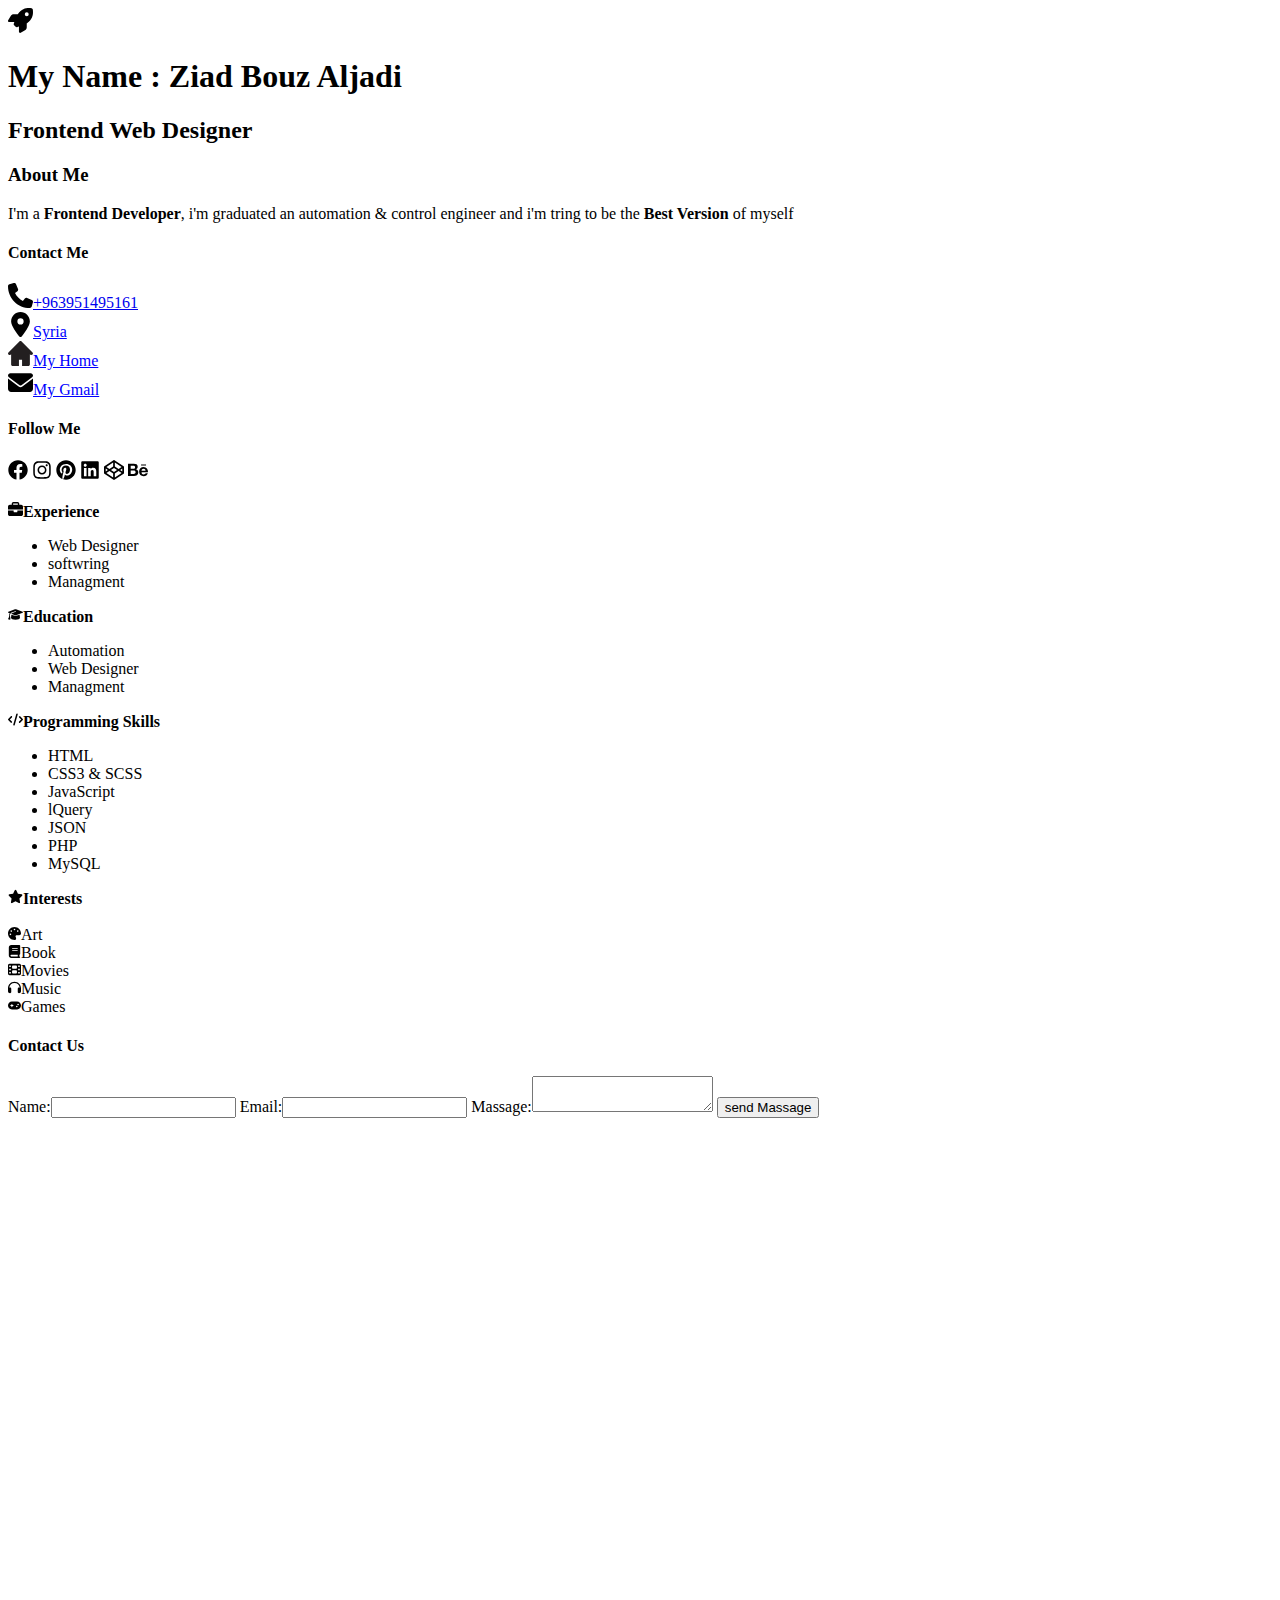
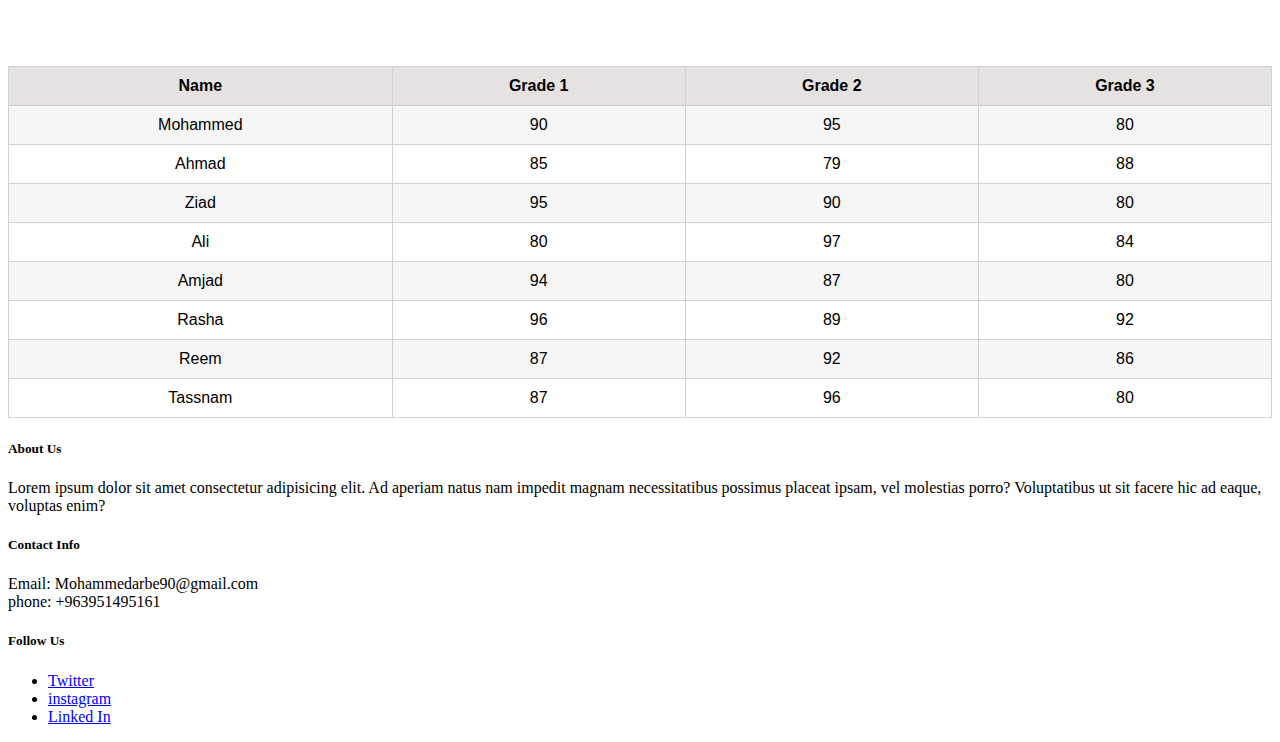
<file: index.html>
<!DOCTYPE html>
<html lang="en">
<head>
    <meta charset="UTF-8">
    <meta name="viewport" content="width=device-width, initial-scale=1.0">
    <title>Task 1</title>
    <link rel="stylesheet" href="style.css">

</head>
<body>
    <section>
        <img src="tast1/rocket-solid.svg" width="25px" height="25px">
        <h1>My Name : Ziad Bouz Aljadi</h1>
    
        <h2>Frontend Web Designer</h2>
        
        <h3>About Me</h3>
    
        <p>I'm a <strong>Frontend Developer</strong>, i'm graduated an automation & control engineer and i'm tring to be the <strong>Best Version</strong> of myself</p>
        <h4>Contact Me</h4>

        <div>
            <a href="tel" ><img src="tast1/phone-solid.svg"  width="25px" height="25px" >+963951495161</a>
        </div>
        <div>
            <a href="https://maps.app.goo.gl/DxhcTjDnucMgkbes7" style="color: blue;"><img src="tast1/location-dot-solid.svg" width="25px" height="25px">Syria</a>
        </div>
        <div>
            <a href="https://maps.app.goo.gl/DxhcTjDnucMgkbes7" style="color: blue;"><img src="tast1/house-svgrepo-com.svg" width="25px" height="25px">My Home</a>
        </div>
        <div>
            <a href="https://maps.app.goo.gl/DxhcTjDnucMgkbes7" style="color: blue;"><img src="tast1/envelope-solid.svg" width="25px" height="25px">My Gmail</a>
        </div>


        <h4>Follow Me</h4>
        <div>
            <img src="tast1/facebook.svg" width="20px" height="20px" >
            <img src="tast1/instagram.svg" width="20px" height="20px">
            <img src="tast1/pinterest.svg" width="20px" height="20px">
            <img src="tast1/linkedin.svg" width="20px" height="20px">
            <img src="tast1/codepen.svg" width="20px" height="20px">
            <img src="tast1/behance.svg" width="20px" height="20px">
        </div>
    </section>
        <br>
    <section>
        <div>
            <img src="tast1/briefcase-solid.svg" width="15px" height="15px"><strong>Experience</strong>
            <ul>
                <li>Web Designer</li>
                <li>softwring</li>
                <li>Managment</li>
            </ul>
        </div>

        <div>
            <img src="tast1/graduation-cap-solid.svg" width="15px" height="15px"><strong>Education</strong>
            <ul>
                <li>Automation</li>
                <li>Web Designer</li>
                <li>Managment</li>
            </ul>
        </div>

        
        <div>
            <img src="tast1/code-solid.svg" width="15px" height="15px"><strong>Programming Skills</strong>
            <ul>
                <li>HTML</li>
                <li>CSS3 & SCSS</li>
                <li>JavaScript</li>
                <li>lQuery</li>
                <li>JSON</li>
                <li>PHP</li>
                <li>MySQL</li>
            </ul>
        </div>


        <div>
            <img src="tast1/star-solid.svg" width="15px" height="15px"><strong>Interests</strong><br><br>
            <img src="tast1/palette-solid.svg" width="13px" height="13px">Art<br>
            <img src="tast1/book-solid.svg" width="13px" height="13px">Book<br>
            <img src="tast1/film-solid.svg" width="13px" height="13px">Movies<br>
            <img src="tast1/headphones-solid.svg" width="13px" height="13px">Music<br>
            <img src="tast1/gamepad-solid.svg" width="13px" height="13px">Games
        </div>
    </section>
    <section>
        <h4>Contact Us</h4>

        <div>
            <label>Name:</label><input type="text">
            <label>Email:</label><input type="mailto">
            <label>Massage:</label><textarea></textarea>
            <button type="submit">send Massage</button>
        </div>
        <br>
        <div>
        <iframe src="https://www.google.com/maps/embed?pb=!1m18!1m12!1m3!1d212913.26590084957!2d36.118085545943735!3d33.507366391544764!2m3!1f0!2f0!3f0!3m2!1i1024!2i768!4f13.1!3m3!1m2!1s0x1518e6dc413cc6a7%3A0x6b9f66ebd1e394f2!2sDamascus%2C%20Syria!5e0!3m2!1sen!2s!4v1708096761745!5m2!1sen!2s" width="400" height="400" style="border:0;" allowfullscreen="" loading="lazy" referrerpolicy="no-referrer-when-downgrade"></iframe>
        </div>
    </section>
    <section>
        <div>
            <table>
                <thead>
                    <th>Name</th>
                    <th>Grade 1</th>
                    <th>Grade 2</th>
                    <th>Grade 3</th>
                </thead>
                <tbody>
                    <tr class="row">
                        <td>Mohammed</td>
                        <td>90</td>
                        <td>95</td>
                        <td>80</td>
                    </tr>
                    
                    <tr>
                        <td>Ahmad</td>
                        <td>85</td>
                        <td>79</td>
                        <td>88</td>
                    </tr>
                    
                    <tr class="row">
                        <td>Ziad</td>
                        <td>95</td>
                        <td>90</td>
                        <td>80</td>
                    </tr>
                    
                    <tr>
                        <td>Ali</td>
                        <td>80</td>
                        <td>97</td>
                        <td>84</td>
                    </tr>
                    
                    <tr class="row">
                        <td>Amjad</td>
                        <td>94</td>
                        <td>87</td>
                        <td>80</td>
                    </tr>
                    
                    <tr>
                        <td>Rasha</td>
                        <td>96</td>
                        <td>89</td>
                        <td>92</td>
                    </tr>
                    
                    <tr class="row">
                        <td>Reem</td>
                        <td>87</td>
                        <td>92</td>
                        <td>86</td>
                    </tr>
                    
                    <tr>
                        <td>Tassnam</td>
                        <td>87</td>
                        <td>96</td>
                        <td>80</td>
                    </tr>
                    
                </tbody>
            </table>
        </div>
    </section>
    <section>
        <footer>
            <h5>About Us</h5>
            <div>
                <p>Lorem ipsum dolor sit amet consectetur adipisicing elit. Ad aperiam natus nam impedit magnam necessitatibus possimus placeat ipsam, vel molestias porro? Voluptatibus ut sit facere hic ad eaque, voluptas enim?</p>
            </div>

            <h5>Contact Info</h5>
            <div>
                <text>Email: Mohammedarbe90@gmail.com</text><br>
                <text>phone: +963951495161</text>

            </div>

            <h5>Follow Us</h5>
            <div>
                <ul>
                    <li>
                        <a href="https://wwwtwitter.com"  style="color: blue;">Twitter</a>
                    </li>
                    <li>
                        <a href="https://www.instagram.com" style="color: blue;">instagram</a>
                    </li>
                    <li>
                        <a href="https://www.linkedin.com/" style="color: blue;">Linked In</a>
                    </li>
                </ul>
            </div>
        </footer>
    </section>


</body>
</html>
</file>
<file: style.css>
iframe{
    border-bottom-left-radius: 75%;
    border-bottom-right-radius: 75%;
    border-top-right-radius: 75%;
    border-top-left-radius: 75%;
    margin: 5%;

}

table {
    font-family: arial, sans-serif;
    border-collapse: collapse;
    width: 100%;
  }

  td, th {
    border: 1px solid #d2d0d0;
    text-align: center;
    padding: 10px;
  }

thead{
    background-color: rgb(230, 226, 226);
}

.row{
    background-color: rgba(241, 241, 241, 0.667);
}
</file>
